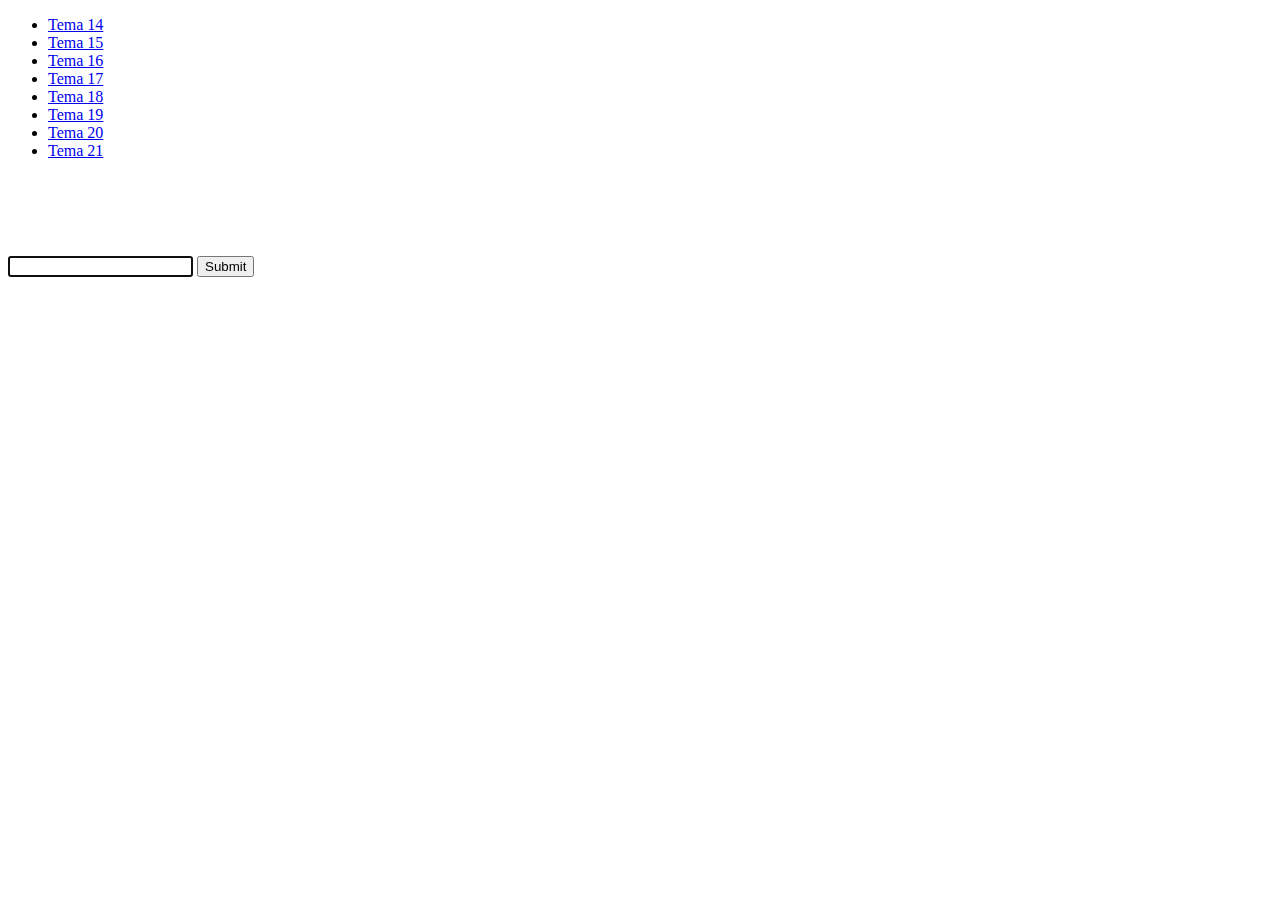
<file: index.html>
<!DOCTYPE html>
<html lang="en">
<head>
	<meta charset="UTF-8">
	<title>Derecho Constitucional y Administrativo</title>
</head>
<body>
	<ul>
		<li><a href="Tema 14.html">Tema 14</a></li>
		<li><a href="Tema 15.html">Tema 15</a></li>
		<li><a href="Tema 16.html">Tema 16</a></li>
		<li><a href="Tema 17.html">Tema 17</a></li>
		<li><a href="Tema 18.html">Tema 18</a></li>
		<li><a href="Tema 19.html">Tema 19</a></li>
		<li><a href="Tema 20.html">Tema 20</a></li>
		<li><a href="Tema 21.html">Tema 21</a></li>
	</ul>

	<form onsubmit="location.href='Tema ' + document.getElementById('numeroTema').value + '.html'; return false;" style="margin-top: 6em;">
		<input type="text" id="numeroTema" autofocus>
		<input type="submit">
	</form>
</body>
</html>

<!--<!DOCTYPE html>
<html lang="es">
<head>
	<meta charset="UTF-8">
    <meta name="viewport" content="width=device-width, initial-scale=1.0">
	
	<title>Tema </title>

	<script src="resources/paged.polyfill.js"></script>

	<link rel="stylesheet" href="resources/normalize.css">
	<link rel="stylesheet" href="resources/style.css">
</head>
<body>

</body>
</html>-->
</file>
<file: resources/style.css>
/* FONTS */
@import url("https://fonts.googleapis.com/css2?family=IBM+Plex+Serif:ital,wght@0,400;0,700;1,400;1,700&family=Lato:ital,wght@0,400;0,700;0,900;1,400;1,700;1,900&display=swap");

/* GENERAL */
body {
	line-height: 1.2em;
	font-family: "Lato", sans-serif;
	font-size: 13px; /*
	font-family: "IBM Plex Serif", serif;
	font-size: 15px;
	line-height: 1.3em;*/
}

article {
	break-before: right; /* page/left/right */
	counter-reset: page 1;
	counter-reset: headingOne 0;
}

/* TÍTULOS DE TEMAS */

header h1 {
	text-align: center;
	string-set: chapterTitle content(text);
}

/* ENCABEZADOS */

section h1::before {
	content: counter(headingOne) ". ";
}

section h1 {
	font-size: 1.3em;
	margin-top: 3.5em;
	margin-bottom: 1em;
	counter-increment: headingOne 1;
	counter-reset: headingTwo 0;
}

section h2::before {
	content: counter(headingOne) "." counter(headingTwo) ". ";
}

section h2 {
	margin-top: 2.5em;
	margin-bottom: 1em;
	font-size: 1.15em;
	font-weight: normal;
	text-transform: uppercase;
	counter-increment: headingTwo 1;
	counter-reset: headingThree 0;
}

section h3 {
	font-size: 0.95em !important;
	text-transform: uppercase;
	font-weight: 900;
	margin-top: 2em;
	margin-bottom: 1em;
}

section h4 {
	margin-top: 1.5em;
	margin-bottom: 0;
	font-style: italic;
	font-size: 1.05em;
}

section h5 {
	margin-top: 1.5em;
	margin-bottom: 0;
	font-style: italic;
	font-size: 1.05em;
	font-weight: normal;
}

/* FIX ENCABEZADOS QUE COMIENZAN LA PÁGINA */
.pagedjs_page section:first-child > h1,
.pagedjs_page section:first-child > h2,
.pagedjs_page section:first-child > h3,
.pagedjs_page section:first-child > h4 {
	margin-top: 0;
}

/* ELEMENTOS DE PÁRRAFO */

strong,
dt,
h3,
header p {
	font-weight: 700;
}

p {
	/*text-indent: 0.25in;*/
	margin: 0.8em 0 0 0;
}

p,
li {
	text-align: justify;
	hyphens: auto;
}

/* blockquote */

blockquote {
	margin-right: 0;
	/*margin-top: 4px;*/
}

blockquote.paragraph,
blockquote.par {
	margin-left: 0;
}

blockquote p,
blockquote ul,
blockquote ol {
	margin: 0.4em 0 0 0 !important;
}

blockquote em {
	font-style: normal;
}

blockquote .cite {
	text-align: right;
}

/* listas */

section ul,
section ol {
	margin-top: 0.8em;
	margin-bottom: 0.1em;
	padding-left: 2em;
}

section ul ul,
section ol ol {
	margin-top: 8px;
	margin-bottom: 8px;
}

ul li {
	list-style-type: square;
}

ul.none li {
	list-style: none;
}

ol.alpha,
ol.decimal {
	counter-reset: list 1;
}

ol.alpha > li:not([style]),
ol.decimal > li:not([style]) {
	list-style: none;
	counter-increment: list;
}

ol.alpha > li[style],
ol.decimal > li[style] {
	counter-reset: list var(--list-value);
}

ol.alpha > li::marker {
	content: counter(list, lower-alpha) ")\a0";
}

ol.decimal > li::marker {
	content: counter(list) ".º\a0";
}

li {
	margin-top: 0.25em;
}

/* q */

q::before {
	content: "«";
}

q,
blockquote p,
blockquote ul,
blockquote ol {
	font-style: italic;
}

q::after {
	content: "»";
}

/* COLORES */

.art {
	/*color: #228b22;*/
	color: #00a36c;
	white-space: nowrap;
	box-shadow: inset 0 0 0 1000px #f7fff7;
	border-radius: 5px;
	text-transform: none !important;
	/*box-shadow: inset 0 0 0 1000px #f1fff1, 5px 0 0 0 #f1fff1, -5px 0 0 0 #f1fff1;
	border-radius: 1em;
	overflow: hidden;*/
}

.ley {
	color: #953553;
	box-shadow: inset 0 0 0 1000px #fff5f8;
	border-radius: 5px;
}

.to-do {
	color: #e30b5c;
	font-weight: bold;
}

.element {
	box-shadow: inset 0 0 0 1000px rgba(212, 50, 0, 0.05);
	border-radius: 5px;
}

.highlight {
	box-shadow: inset 0 0 0 1000px rgba(245, 200, 0, 0.2);
	border-radius: 5px;
}

.tip {
	color: #555;
	font-weight: bold;
}

.list,
.head,
.heading {
	color: #008080;
}

/*.def,
.ele,
.element {
	color: #d43200; /*#800020
	font-style: italic;
}*/

.info,
.keyword {
	color: #00398a;
	box-shadow: inset 0 0 0 1000px #f2f8ff;
	border-radius: 5px;
}

.sub {
	font-size: 0.9em;
	color: #333;
}

/* OTROS */

.hide {
	display: none;
}

@page {
	size: A4;

	@bottom-center {
		content: string(chapterTitle) " – " counter(page);
	}
}
</file>
